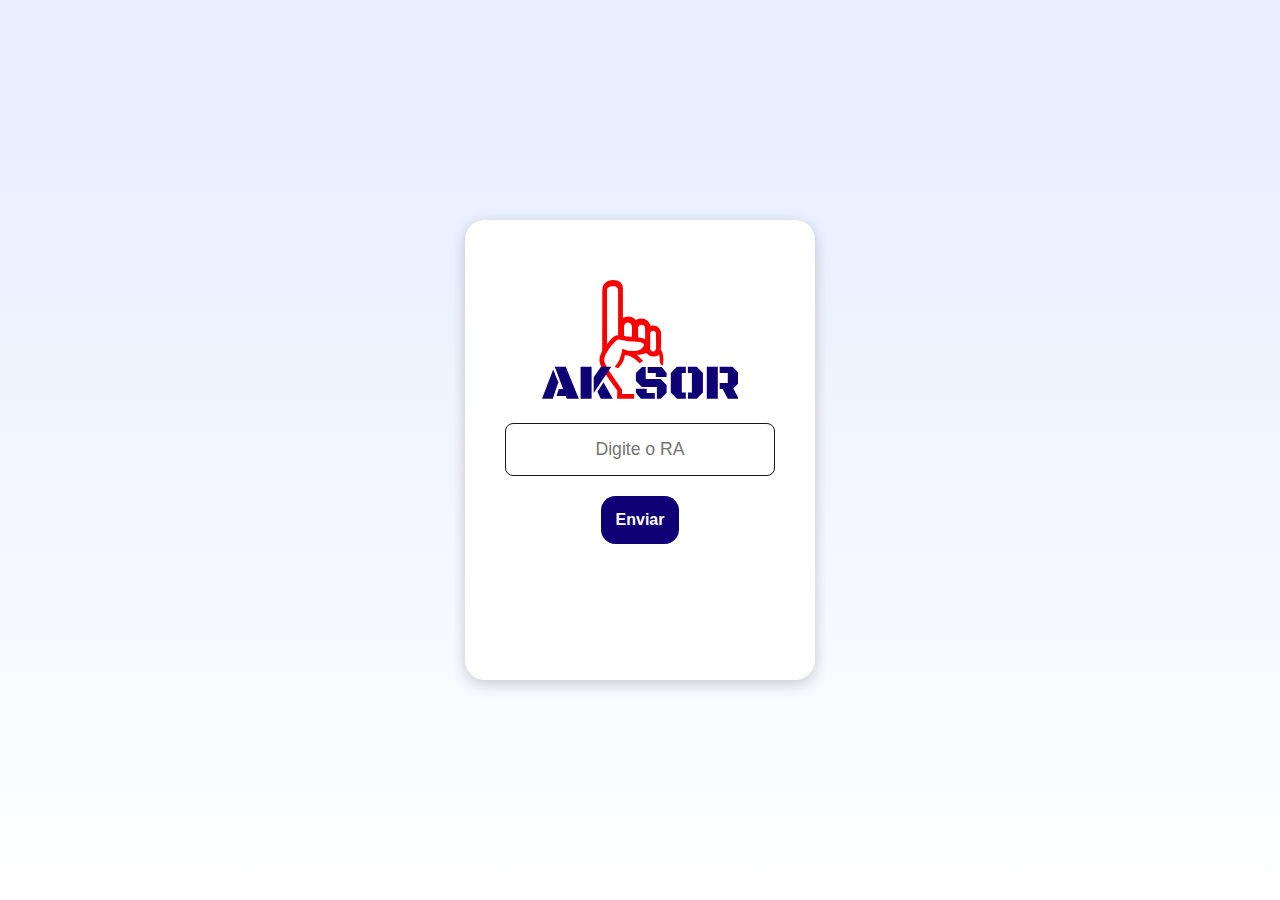
<file: index.html>
<!DOCTYPE html><html lang="pt-br"><head><meta charset="UTF-8"><meta name="viewport" content="width=device-width,initial-scale=1"><title>aksor</title><link rel="shortcut icon" href="https://img.icons8.com/?id=NfV6BmWTuyiA" type="image/x-icon"><link rel="stylesheet" href="assets/style.css"></head><body><main><svg xmlns="http://www.w3.org/2000/svg" xml:space="preserve" width="196.8" height="118.8" baseProfile="tiny" version="1.2" viewBox="0 0 196.8 118.8"><path fill="#f80201" stroke="#f80201" stroke-miterlimit="10" stroke-width="2" d="M120.3 76.9c-.2-3.5-2-6.4-2.5-7.3l.3-6.7v-9c0-4.2-2.7-7.3-7.1-7.3-1.3 0-2.4.2-3.3.7-.5-4.6-3.7-7.7-8.4-7.7-2.3 0-4.2.7-5.6 2-1.5-2.6-4.2-4.1-7.8-4.2-2 0-4.6 1.4-6 2.1V8.2C79.5 3.1 77.3 1 71.1 1c-6.2 0-10.1 4-9.8 9.6L61.2 71c-4.8 10.1-5.5 11.8 14.9 38.9.2.3 0 7.9 0 7.9h15v-2.9H79s.1-4.3 0-5C59.2 81.4 56 81.3 68.6 65.2c1.7-2.1 5.8-6.6 7.6-6.8 2.8-.3 8.5 2.2 13.9 2.1 12.1-.3 14.4 3.3 12.1 6.5-.6.9-4 5.2-10.8 5.1-5.7-.1-10.2-2-10.2-2-.1.9-2.2 8.1-2.7 9.6s-4.2 6.7-4.2 6.7l1.7.6s2.9-3.3 4.2-6c1.3-2.7 1.8-6.6 1.8-6.6s3.6-.5 7.1 1.1 8.7 6.4 8.7 6.4l1.8-1.3-7.3-6.8s4.3.2 7.6-.6 5.4-1.2 5.4-1.2c1.1 2.1 3.3 3.4 6.2 3.5 2.4 0 4.9-.7 5.8-2.9 0 0 1.1 1.2 1.3 4.5.2 1.9.1 2.1 0 4.2 0 .3 1.5 3.1 1.5 3 .1-2.1.4-3.8.2-7.4zM77.1 56.1c-.9.1-2 .3-3.4.6-2.2.5-6.6 6.1-9.6 10.3L64 9.9c0-.7 1.3-4.9 7-4.9 6.1.1 6.1 5.7 6.1 5.7v45.4zM81 56v-9c.1-1.6.3-5.6 5-5.5 5.5-.2 5 7.2 5 7.9 0 0-.2 7.3-.1 8.5 0 0-2.5-.2-5.3-.4C82.8 57.4 81 56 81 56zm19 3c-3.3-.5-4.9-.8-4.9-.8v-8.8c0-.8-.1-5.8 4.4-5.7 5.1-.2 4.6 5.4 4.6 5.4 0 .9.1 10.2.1 13-.1 0-.7-2.5-4.2-3.1zm11.1 13.4c-4.3.1-3.9-4.6-3.9-4.6V54.4s-.3-4.7 4-4.6c3.5-.1 3.8 4.1 3.8 4.1l.1 14c-.1 1.1-.1 4.6-4 4.5z"/><path fill="#100075" d="M164.8 86.8h11v32h-11zm32 6.2-6.2-6.2h-12.9V93h8.1v9.9h-8.1v6.2h3l5.1 9.7h11l-5.5-10.4 5.5-5.5zm-68 0v19.6l6.1 6.2h8.9v-6.2h-4V93h4v-6.2h-8.9zm26-6.2h-8.9V93h4v19.6h-4v6.2h8.9l6.1-6.2V93z"/><g fill="#100075"><path d="M103.7 98.9v-12H100L93.9 93v7.9l6 6h15v11.9h3.8l5.9-6v-7.9l-6.1-6z"/><path d="M93.9 108.8h10.8v4.1h8.1v5.9h-14l-4.9-6zm30.7-11.9h-10.8v-4h-8.1v-6h14l4.9 6z"/></g><path fill="#100075" d="M38.6 86.8h11v32h-11zm20.4 0-7.3 10.4v15.9l17.6-26.3zm2.5 15.4-6.1 9.6 3.4 7h12z"/><g fill="#100075"><path d="M23.8 86.8h-11l8.3 22.1h-4.3l-2.3 7.1h9.2l1.1 2.8h12z"/><path d="M11.2 89.4 0 118.8h10.8l5.5-16.6z"/></g></svg><input name="ra" type="text" maxlength="6" required placeholder="Digite o RA"><button type="button">Enviar</button><p></p></main><script>const docs = 'https://docs.google.com/'; const a = { a: document.querySelector("input"), b: document.querySelector("button"), c: document.querySelector("p"), d() { this.b.addEventListener("click", e), this.a.addEventListener("keydown", t => { "Enter" === t.key && e() }), this.a.addEventListener("input", () => { this.h("") }) }, e() { return this.a.value.trim() }, f() { this.a.value = "" }, g(e) { this.b.disabled = !e }, h(e) { this.c.textContent = e } };</script><script src="assets/app.js"></script></body></html>
</file>
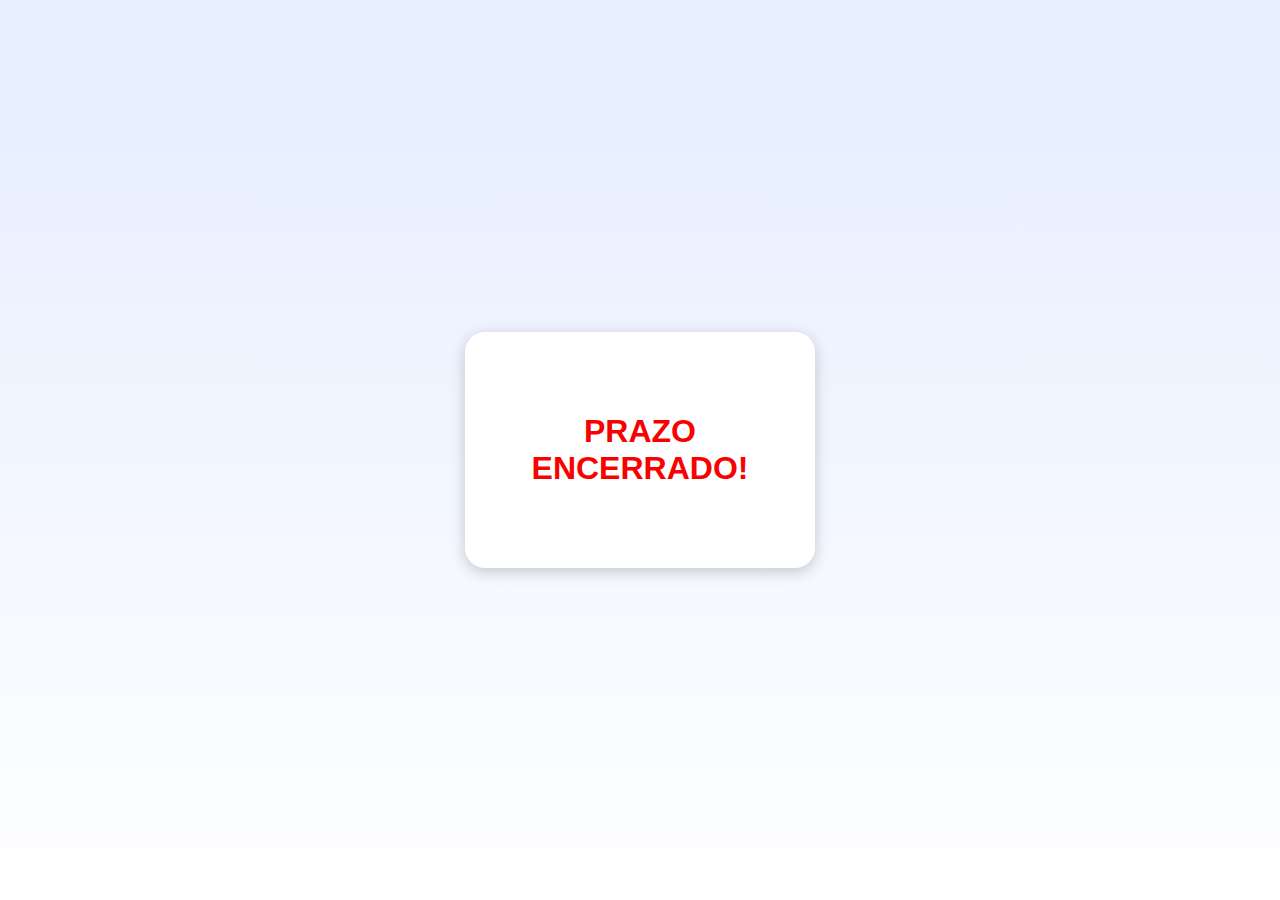
<file: erro/index.html>
<!DOCTYPE html><html lang="pt-br"><head><meta charset="UTF-8"><meta name="viewport" content="width=device-width,initial-scale=1"><title>aksor</title><link rel="shortcut icon" href="/assets/logo.png" type="image/x-icon"><style>body,main{background-color:var(--primary-color)}main{width:100%;text-align:center;box-sizing:border-box;overflow:hidden;padding:3.75rem 2.5rem;border-radius:1.25rem;max-width:21.875rem;box-shadow:0 .25rem .9375rem var(--shadow-color);margin:1.25rem}:root{--primary-color:#FFF;--secondary-color:#E8EFFF;--text-color:#111;--shadow-color:rgba(0, 0, 0, .2)}body{margin:0;font-family:sans-serif;background:linear-gradient(0deg,var(--primary-color) 0,var(--secondary-color) 85%);display:flex;justify-content:center;align-items:center;min-height:100vh;font-size:100%}</style></head><body><main><h1><span style="color:#f80201">PRAZO ENCERRADO!</span></h1></main></body></html>
</file>
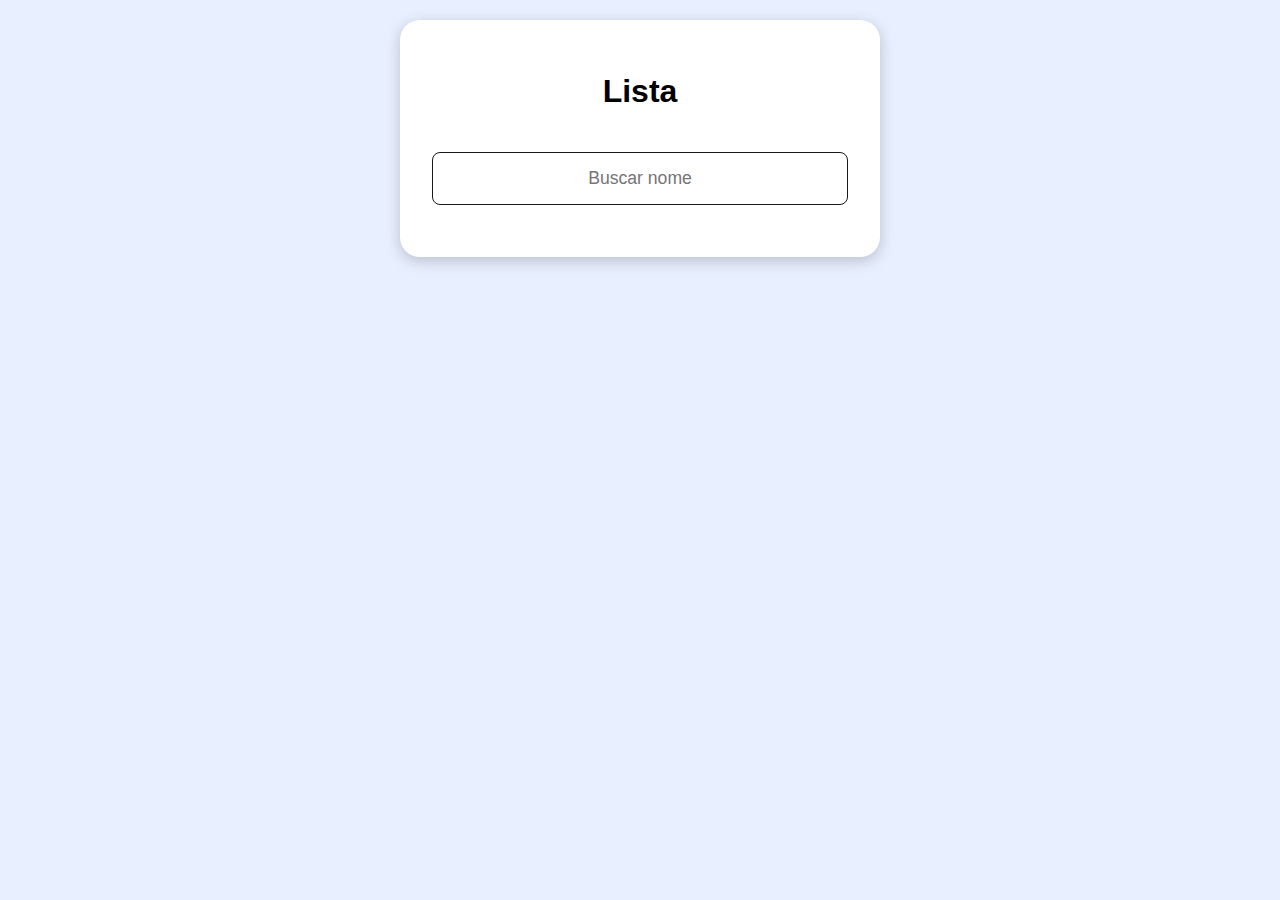
<file: lista/index.html>
<!DOCTYPE html><html lang="pt-br"><head><meta charset="UTF-8"><link rel="shortcut icon" href="https://img.icons8.com/?id=NfV6BmWTuyiA" type="image/x-icon"><meta name="viewport" content="width=device-width,initial-scale=1"><title>Lista</title><style>body{background-color:var(--secondary-color);margin:0;font-family:sans-serif;display:flex;justify-content:center;align-items:center;font-size:100%}input[type=text],main{width:100%;text-align:center;box-sizing:border-box}:root{--primary-color:#FFF;--secondary-color:#E8EFFF;--botao-text:#FFF;--botao-background:#100075;--botao-hover:#1901ac;--text-color:#111;--border-color:#181818;--shadow-color:rgba(0, 0, 0, .2)}main{overflow:hidden;width:98%;background-color:var(--primary-color);padding:2rem;border-radius:1.25rem;max-width:30rem;box-shadow:0 .25rem .9375rem var(--shadow-color);margin:1.25rem}input[type=text]{padding:.9375rem;margin-top:1.25rem;margin-bottom:1.25rem;font-size:1.1rem;border-width:2px;border:1.95px solid var(--border-color);border-radius:.5rem}section ol{display:flex;flex-direction:column;list-style:decimal;gap:.5rem}section li{padding:.7rem;border-radius:.5rem;text-align:left}</style></head><body><main><h1>Lista</h1><input type="text" id="busca" placeholder="Buscar nome"><section></section></main><script>async function a(){const e=`https://docs.google.com/spreadsheets/d/1bhPguBMwvbeJNZKmwY99NAL3Xt2Y6feDfs068CtyKzc/gviz/tq?sheet=lista&tq=${encodeURIComponent("SELECT A")}`,t=document.querySelector("section");try{const o=await fetch(e),n=(await o.text()).match(/google\.visualization\.Query\.setResponse\((.*)\)/s)[1],c=JSON.parse(n),s=c.table.rows.map(e=>e.c[0]?e.c[0].v:"");if(s.sort((e,t)=>e.localeCompare(t)),t.innerHTML="",0===s.length)return;const a=document.createElement("ol");s.forEach(e=>{const t=document.createElement("li");t.textContent=e,a.appendChild(t)}),t.appendChild(a)}catch(e){console.error("erro:",e)}}function t(){const e=document.querySelector("input");e.addEventListener("input",()=>{const t=e.value.toLowerCase();document.querySelectorAll("section li").forEach(e=>{e.textContent.toLowerCase().includes(t)?e.style.display="":e.style.display="none"})})}async function z(){await a(),t()}z();</script>
<script>
console.log(`
 █████╗ ██╗  ██╗███████╗ ██████╗ ██████╗ 
██╔══██╗██║ ██╔╝██╔════╝██╔═══██╗██╔══██╗
███████║█████╔╝ ███████╗██║   ██║██████╔╝
██╔══██║██╔═██╗ ╚════██║██║   ██║██╔══██╗
██║  ██║██║  ██╗███████║╚██████╔╝██║  ██║
╚═╝  ╚═╝╚═╝  ╚═╝╚══════╝ ╚═════╝ ╚═╝  ╚═╝

Só queremos apresentar e ir para casa.
Evite estragar a tabela, obrigado. 
 `);
 </script></body></html>
</file>
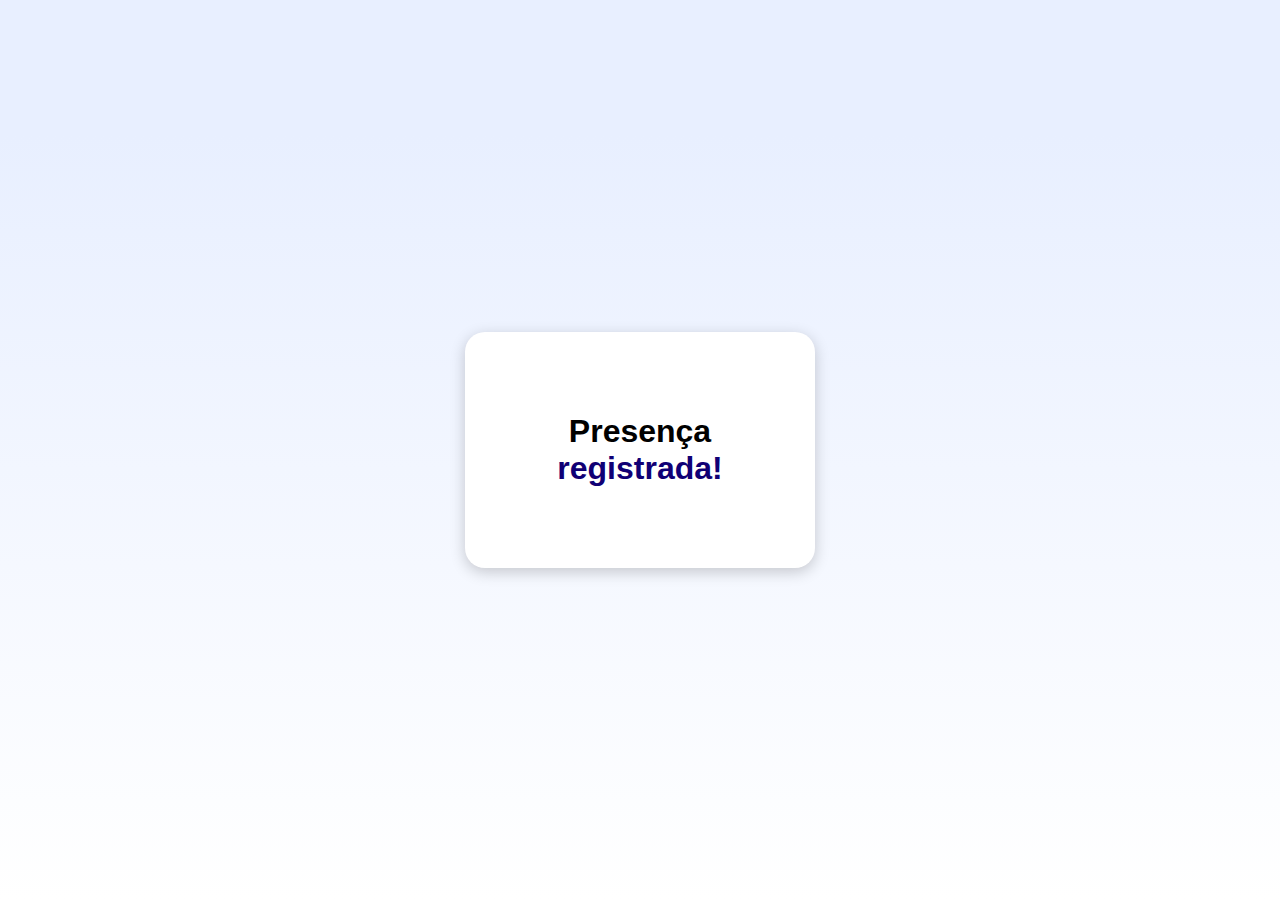
<file: ok/index.html>
<!DOCTYPE html><html lang="pt-br"><head><meta charset="UTF-8"><meta name="viewport" content="width=device-width,initial-scale=1"><title>aksor</title><link rel="shortcut icon" href="https://img.icons8.com/?id=NfV6BmWTuyiA" type="image/x-icon"><style>body,main{background-color:var(--primary-color)}main{width:100%;text-align:center;box-sizing:border-box;overflow:hidden;padding:3.75rem 2.5rem;border-radius:1.25rem;max-width:21.875rem;box-shadow:0 .25rem .9375rem var(--shadow-color);margin:1.25rem}:root{--primary-color:#FFF;--secondary-color:#E8EFFF;--text-color:#111;--shadow-color:rgba(0, 0, 0, .2)}body{margin:0;font-family:sans-serif;background:linear-gradient(0deg,var(--primary-color) 0,var(--secondary-color) 85%);display:flex;justify-content:center;align-items:center;min-height:100vh;font-size:100%}</style></head><body><main><h1>Presença<span style="color:#100075"> registrada!</span></h1></main><script>
console.log(
`
 █████╗ ██╗  ██╗███████╗ ██████╗ ██████╗ 
██╔══██╗██║ ██╔╝██╔════╝██╔═══██╗██╔══██╗
███████║█████╔╝ ███████╗██║   ██║██████╔╝
██╔══██║██╔═██╗ ╚════██║██║   ██║██╔══██╗
██║  ██║██║  ██╗███████║╚██████╔╝██║  ██║
╚═╝  ╚═╝╚═╝  ╚═╝╚══════╝ ╚═════╝ ╚═╝  ╚═╝

Só queremos apresentar e ir para casa.
Evite estragar a tabela, obrigado. 
 `
);
</script></body></html>
</file>
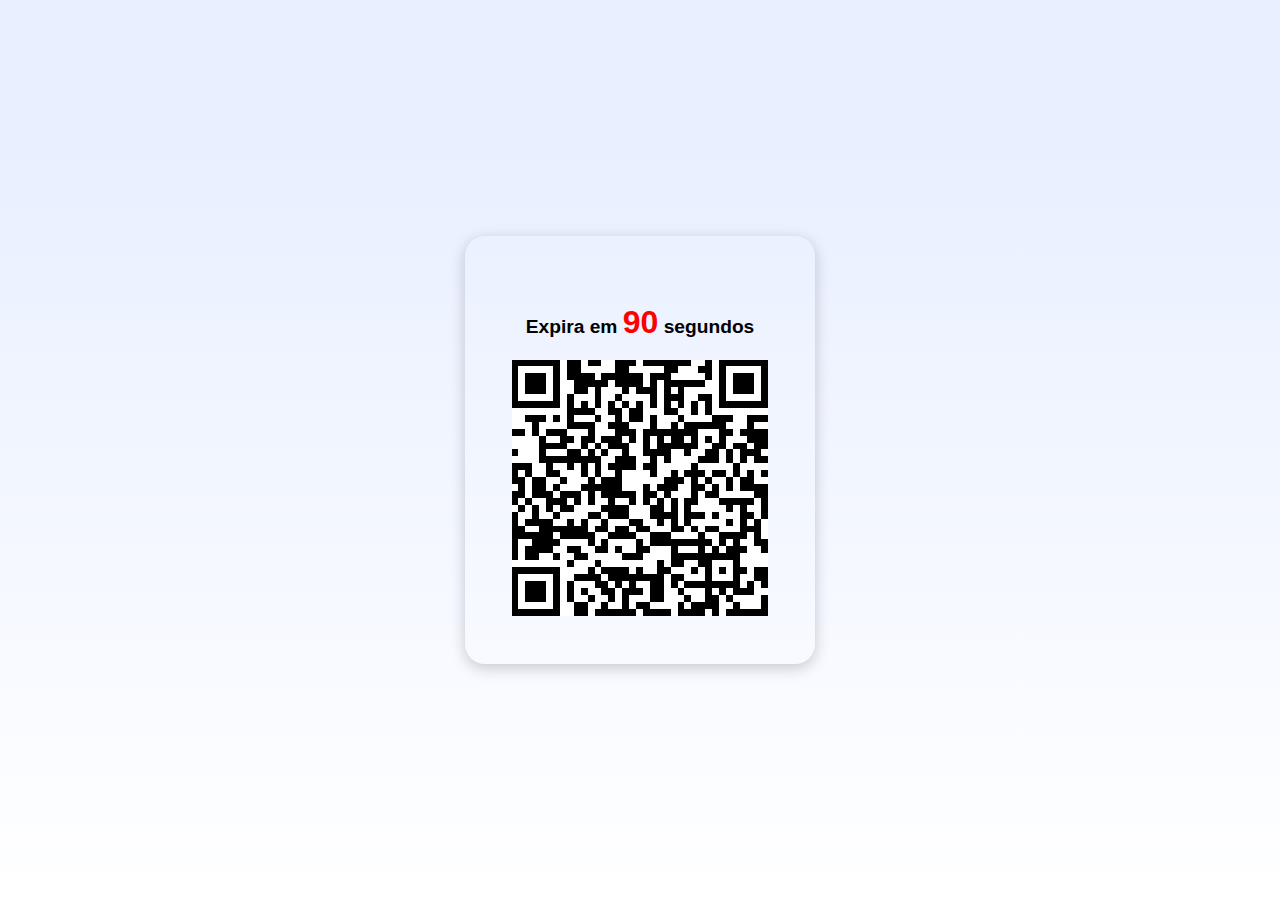
<file: qrcode/index.html>
<!DOCTYPE html><html lang="pt-br"><head><meta charset="UTF-8"><meta name="viewport" content="width=device-width,initial-scale=1"><title>aksor</title><link rel="shortcut icon" href="https://img.icons8.com/?id=NfV6BmWTuyiA" type="image/x-icon"><script src="qrcode.js"></script><style>#qrcode,body{display:flex}:root{--primary-color:#FFF;--secondary-color:#E8EFFF;--text-color:#111;--shadow-color:rgba(0, 0, 0, .2)}body{margin:0;font-family:sans-serif;background:linear-gradient(0deg,var(--primary-color) 0,var(--secondary-color) 85%);justify-content:center;align-items:center;min-height:100vh;font-size:100%}main{width:100%;text-align:center;box-sizing:border-box;overflow:hidden;padding:3rem;border-radius:1.25rem;max-width:21.875rem;box-shadow:0 .25rem .9375rem var(--shadow-color);margin:1.25rem}#qrcode{justify-content:center;align-items:center}span{font-size:2rem;font-weight:600;color:red}p{font-size:1.2rem;font-weight:700}</style></head><body><main><p></p><div id="qrcode"></div></main><script>var main=document.querySelector("main"),qrcodeContainer=document.getElementById("qrcode"),p=document.querySelector("p"),time=90;new QRCode(qrcodeContainer,{text:"https://fabziano.github.io/check/"}),p.innerHTML=`Expira em <span>${time}</span> segundos`;var countdownInterval=setInterval(function(){time--,p.innerHTML=`Expira em <span>${time}</span> segundos`,time<=0&&(clearInterval(countdownInterval),main.style.display="none")},1e3);</script></body></html>
</file>
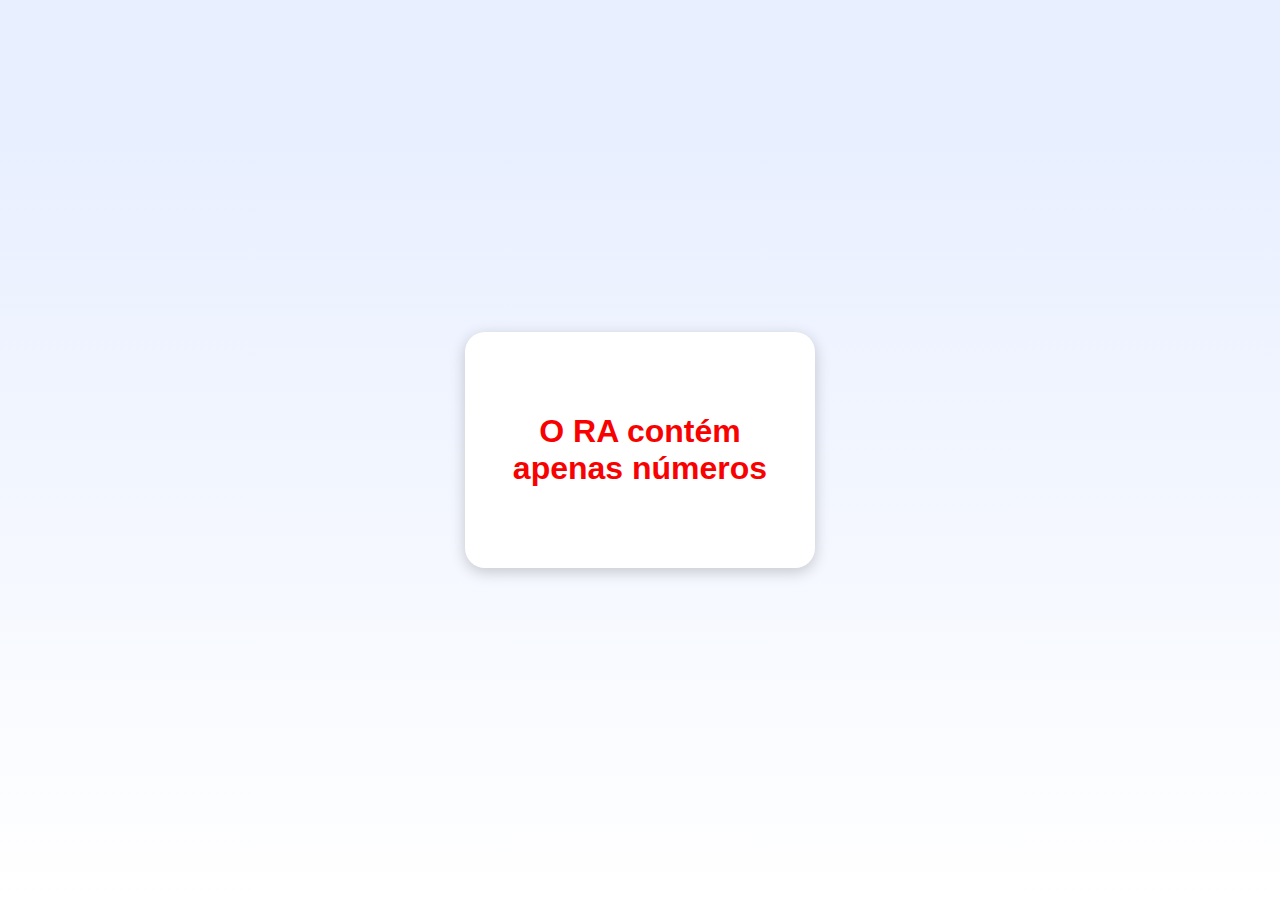
<file: erro/numero/index.html>
<!DOCTYPE html><html lang="pt-br"><head><meta charset="UTF-8"><meta name="viewport" content="width=device-width,initial-scale=1"><title>aksor</title><link rel="shortcut icon" href="/assets/logo.png" type="image/x-icon"><style>body,main{background-color:var(--primary-color)}main{width:100%;text-align:center;box-sizing:border-box;overflow:hidden;padding:3.75rem 2.5rem;border-radius:1.25rem;max-width:21.875rem;box-shadow:0 .25rem .9375rem var(--shadow-color);margin:1.25rem}:root{--primary-color:#FFF;--secondary-color:#E8EFFF;--text-color:#111;--shadow-color:rgba(0, 0, 0, .2)}body{margin:0;font-family:sans-serif;background:linear-gradient(0deg,var(--primary-color) 0,var(--secondary-color) 85%);display:flex;justify-content:center;align-items:center;min-height:100vh;font-size:100%}</style></head><body><main><h1><span style="color:#f80201">O RA contém apenas números</span></h1></main></body></html>
</file>
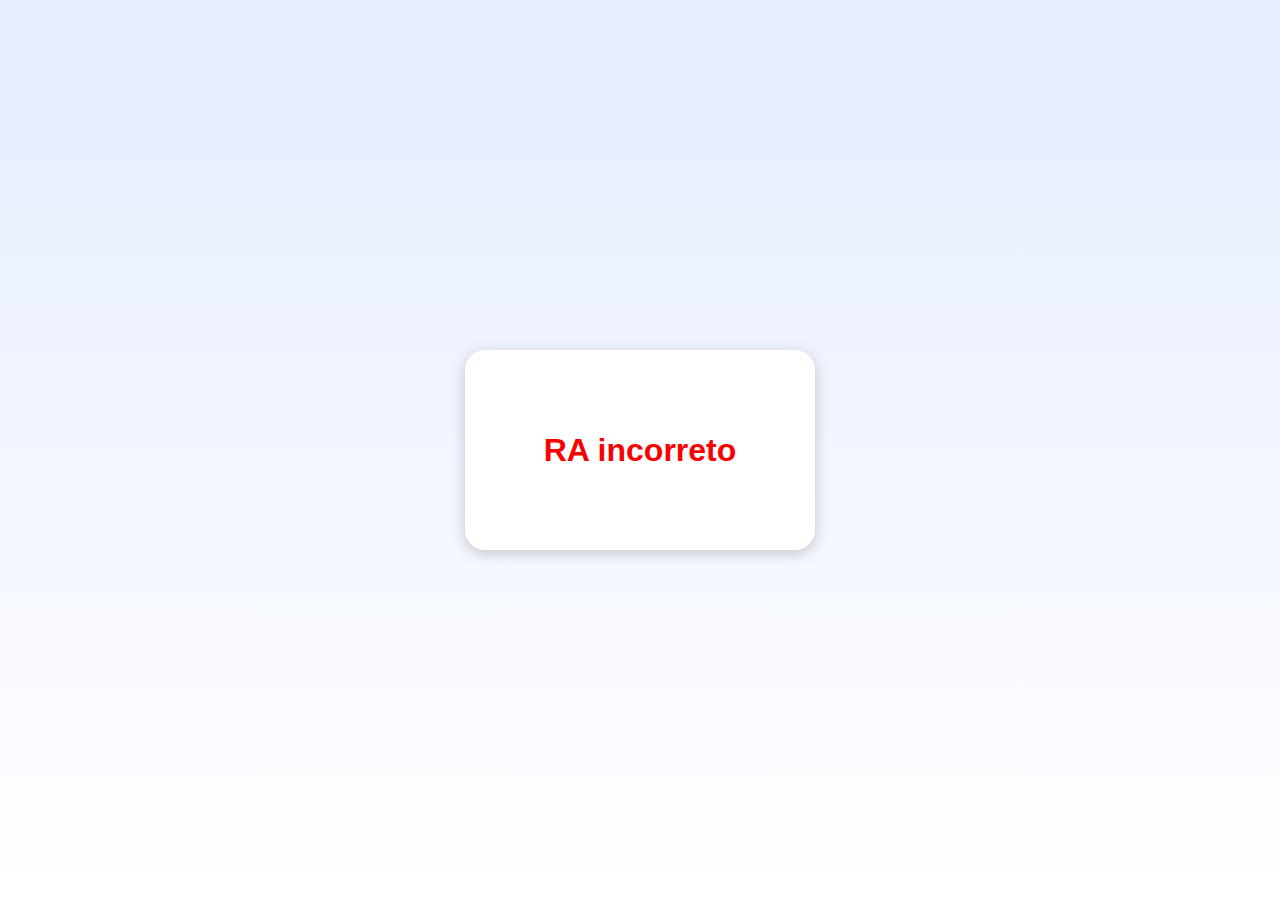
<file: erro/ra/index.html>
<!DOCTYPE html><html lang="pt-br"><head><meta charset="UTF-8"><meta name="viewport" content="width=device-width,initial-scale=1"><title>aksor</title><link rel="shortcut icon" href="/assets/logo.png" type="image/x-icon"><style>body,main{background-color:var(--primary-color)}main{width:100%;text-align:center;box-sizing:border-box;overflow:hidden;padding:3.75rem 2.5rem;border-radius:1.25rem;max-width:21.875rem;box-shadow:0 .25rem .9375rem var(--shadow-color);margin:1.25rem}:root{--primary-color:#FFF;--secondary-color:#E8EFFF;--text-color:#111;--shadow-color:rgba(0, 0, 0, .2)}body{margin:0;font-family:sans-serif;background:linear-gradient(0deg,var(--primary-color) 0,var(--secondary-color) 85%);display:flex;justify-content:center;align-items:center;min-height:100vh;font-size:100%}</style></head><body><main><h1><span style="color:#f80201">RA incorreto</span></h1></main></body></html>
</file>
<file: assets/style.css>
button,main,input[type="text"]{width: 100%}:root{--primary-color: #FFF;--secondary-color: #E8EFFF;--botao-text: #FFF;--botao-background: #100075;--botao-hover: #1901ac;--text-color: #111;--border-color: #181818;--shadow-color: rgba(0, 0, 0, .2)}main,input[type="text"]{text-align: center;box-sizing: border-box}button,input[type="text"]{padding: .9375rem}body{margin: 0;font-family: sans-serif;background-color: var(--primary-color);background: linear-gradient(0deg, var(--primary-color) 0%, var(--secondary-color) 85%);display: flex;justify-content: center;align-items: center;min-height: 100vh;font-size: 100%}button,main,p{font-size: 1rem}main{overflow: hidden;background-color: var(--primary-color);padding: 3.75rem 2.5rem;border-radius: 1.25rem;max-width: 21.875rem;box-shadow: 0 .25rem .9375rem var(--shadow-color);margin: 1.25rem}input[type="text"]{margin-top: 1.25rem;margin-bottom: 1.25rem;font-size: 1.1rem;border-width: 2px;border: 1.95px solid var(--border-color);border-radius: .5rem}button{background-color: var(--botao-background);width: fit-content;color: var(--botao-text);border: none;border-radius: .9rem;cursor: pointer;font-weight: 600}button:hover{background-color: var(--botao-hover)}p{margin-top: 1.25rem;color: var(--text-color);min-height: 2.5rem}
</file>
